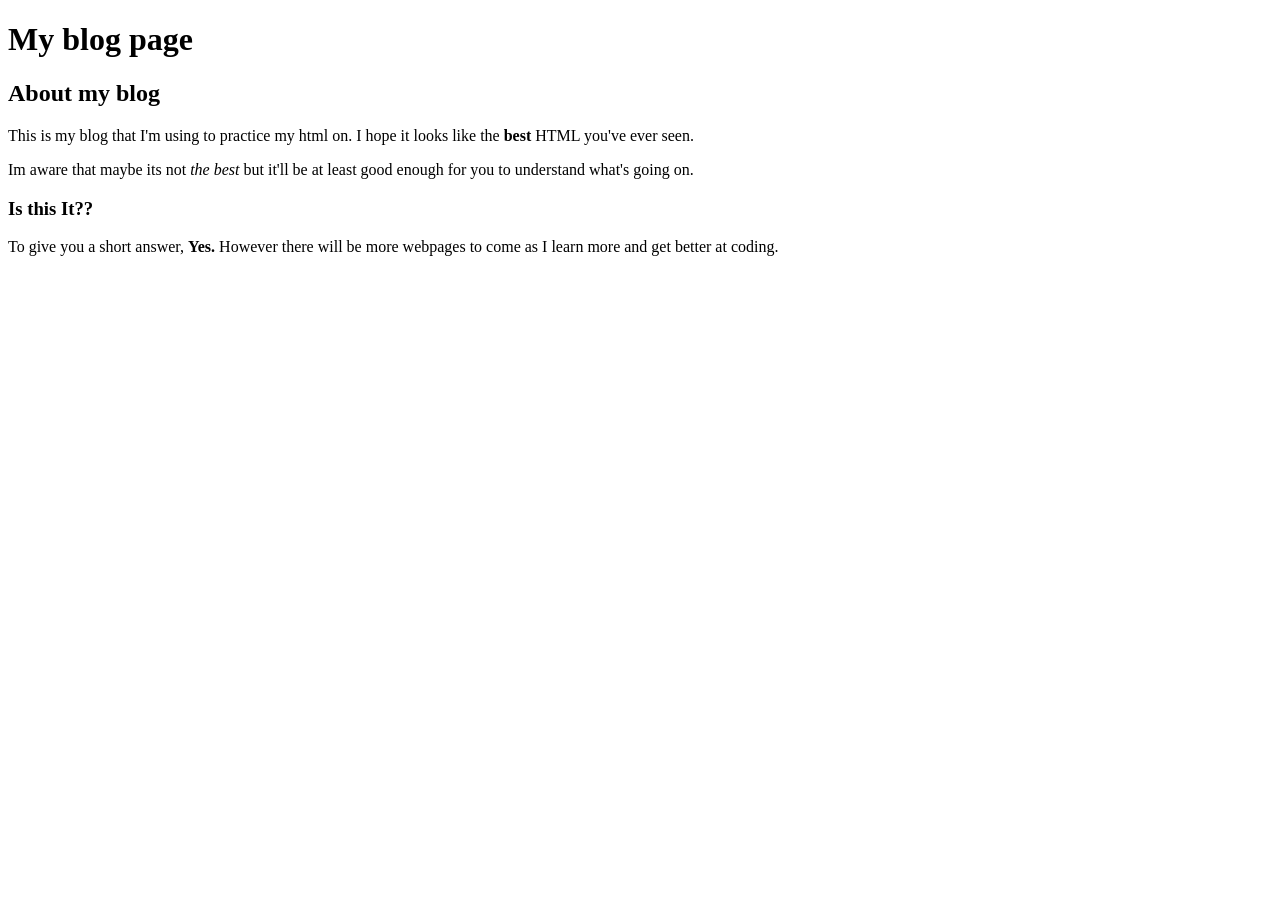
<file: foundations/basic-blog-page/index.html>
<!DOCTYPE html>
<html lang="en">
<head>
    <meta charset="UTF-8">
    <meta name="viewport" content="width=device-width, initial-scale=1.0">
    <title>basic blog page</title>
</head>
<body>
    <h1>My blog page</h1>

    <h2>About my blog</h2>

    <p>This is my blog that I'm using to practice my html on. I hope it looks like the <strong>best</strong> HTML you've ever seen.</p>

    <p>Im aware that maybe its not <em>the best</em> but it'll be at least good enough for you to understand what's going on.</p>

    <h3>Is this It??</h3>

    <p>To give you a short answer, <strong>Yes.</strong> However there will be more webpages to come as I learn more and get better at coding.</p>
</body>
</html>
</file>
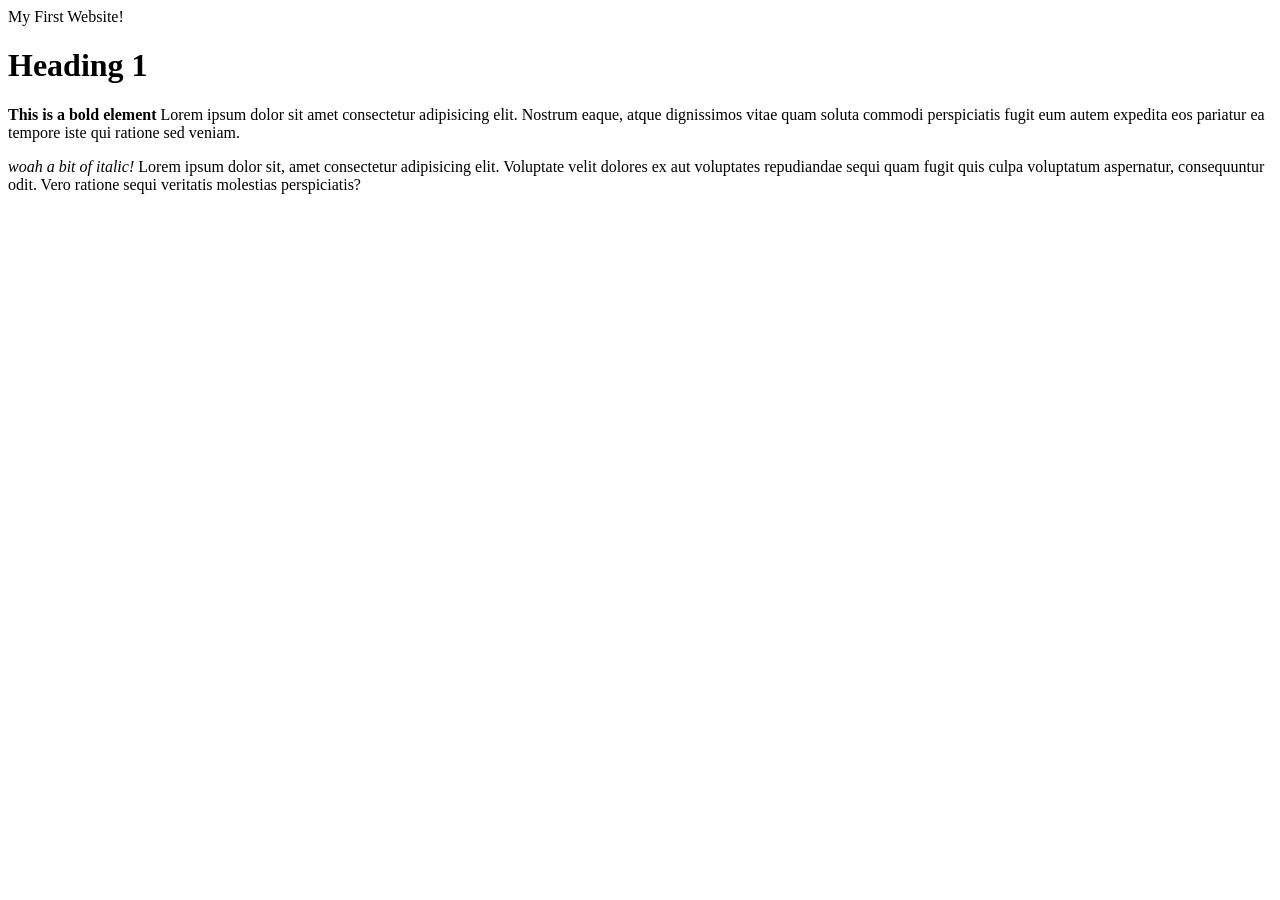
<file: foundations/html-boilerplate/index.html>
<!DOCTYPE html>
<html lang="en">
<head>
    <meta charset="UTF-8">
    <meta name="viewport" content="width=device-width, initial-scale=1.0">
    <title>My first Website</title>
</head>
<body>
    My First Website!

    <h1>Heading 1</h1> 

    <p><strong>This is a bold element</strong> Lorem ipsum dolor sit amet consectetur adipisicing elit. Nostrum eaque, atque dignissimos vitae quam soluta commodi perspiciatis fugit eum autem expedita eos pariatur ea tempore iste qui ratione sed veniam. </p>

    <!-- <strong> makes the text bold -->

    <p><em>woah a bit of italic!</em> Lorem ipsum dolor sit, amet consectetur adipisicing elit. Voluptate velit dolores ex aut voluptates repudiandae sequi quam fugit quis culpa voluptatum aspernatur, consequuntur odit. Vero ratione sequi veritatis molestias perspiciatis?</p>

    <!-- <em> stands for emphasis and makes the text italic-->

    <!-- do not use <b> or <i> as doesnt work for screen readers-->

</body>
</html>
</file>
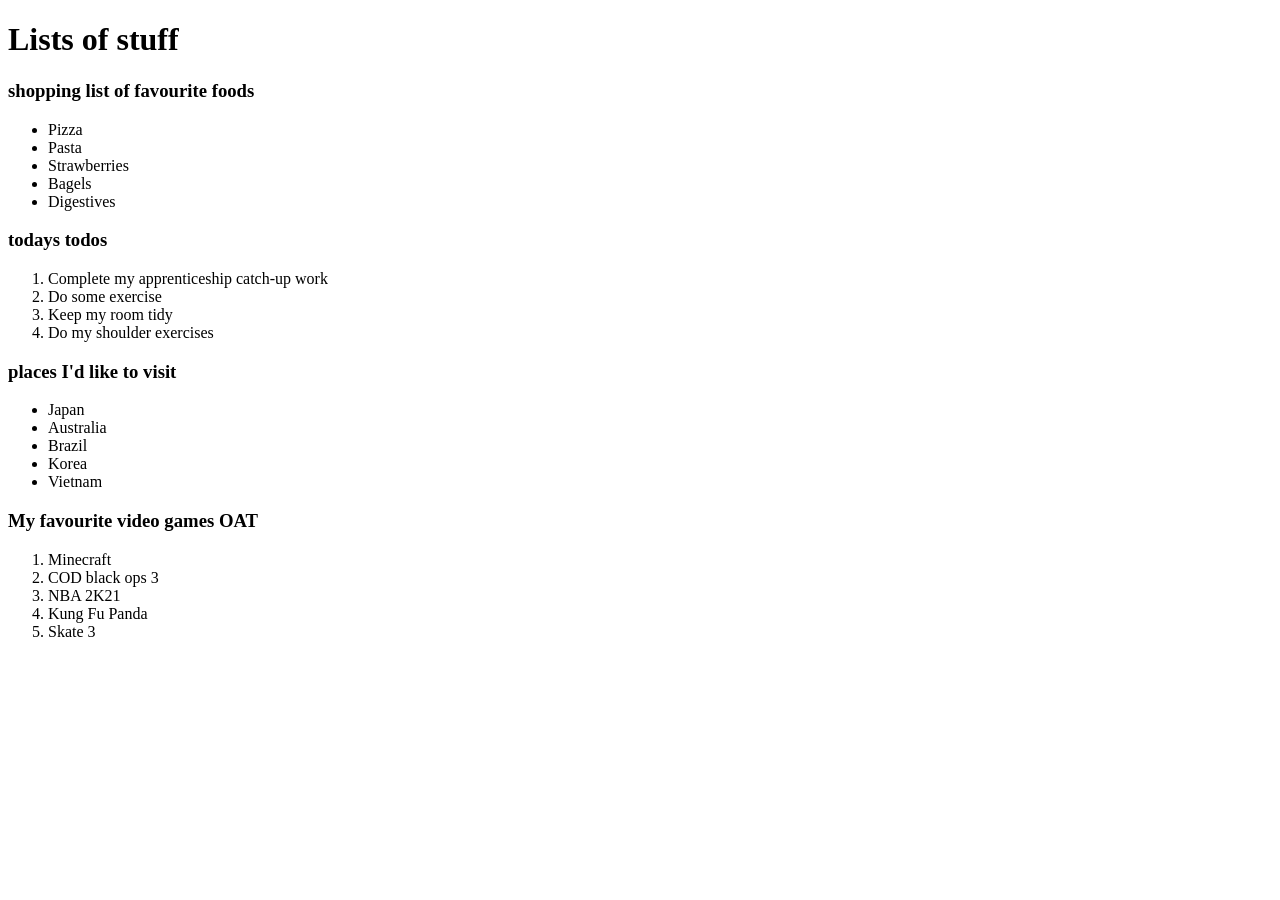
<file: foundations/lists/index.html>
<!DOCTYPE html>
<html lang="en">
<head>
    <meta charset="UTF-8">
    <meta name="viewport" content="width=device-width, initial-scale=1.0">
    <title>my lists</title>
</head>
<body>

    <h1>Lists of stuff</h1>


   <h3>shopping list of favourite foods</h3>
    <ul>
        <li>Pizza</li>
        <li>Pasta</li>
        <li>Strawberries</li>  <!-- an unordered shopping list of my favourite foods-->
        <li>Bagels</li>
        <li>Digestives</li>
    </ul>

<h3>todays todos</h3>
    <ol>
        <li>Complete my apprenticeship catch-up work</li> 
        <li>Do some exercise</li> 
        <li>Keep my room tidy</li>
        <li>Do my shoulder exercises</li> <!-- ordered list of todos I need to get done today-->
    </ol>

    <h3>places I'd like to visit</h3>
    <ul>
        <li>Japan</li>
        <li>Australia</li> <!-- An unordered list of places I'd like to visit one day-->
        <li>Brazil</li>
        <li>Korea</li>
        <li>Vietnam</li>
    </ul>

    <h3>My favourite video games OAT</h3>
    <ol>
        <li>Minecraft</li>
        <li>COD black ops 3</li> <!-- an ordered list of my favourite video games of all time-->
        <li>NBA 2K21</li>
        <li>Kung Fu Panda</li>
        <li>Skate 3</li>
    </ol>

</body>
</html>
</file>
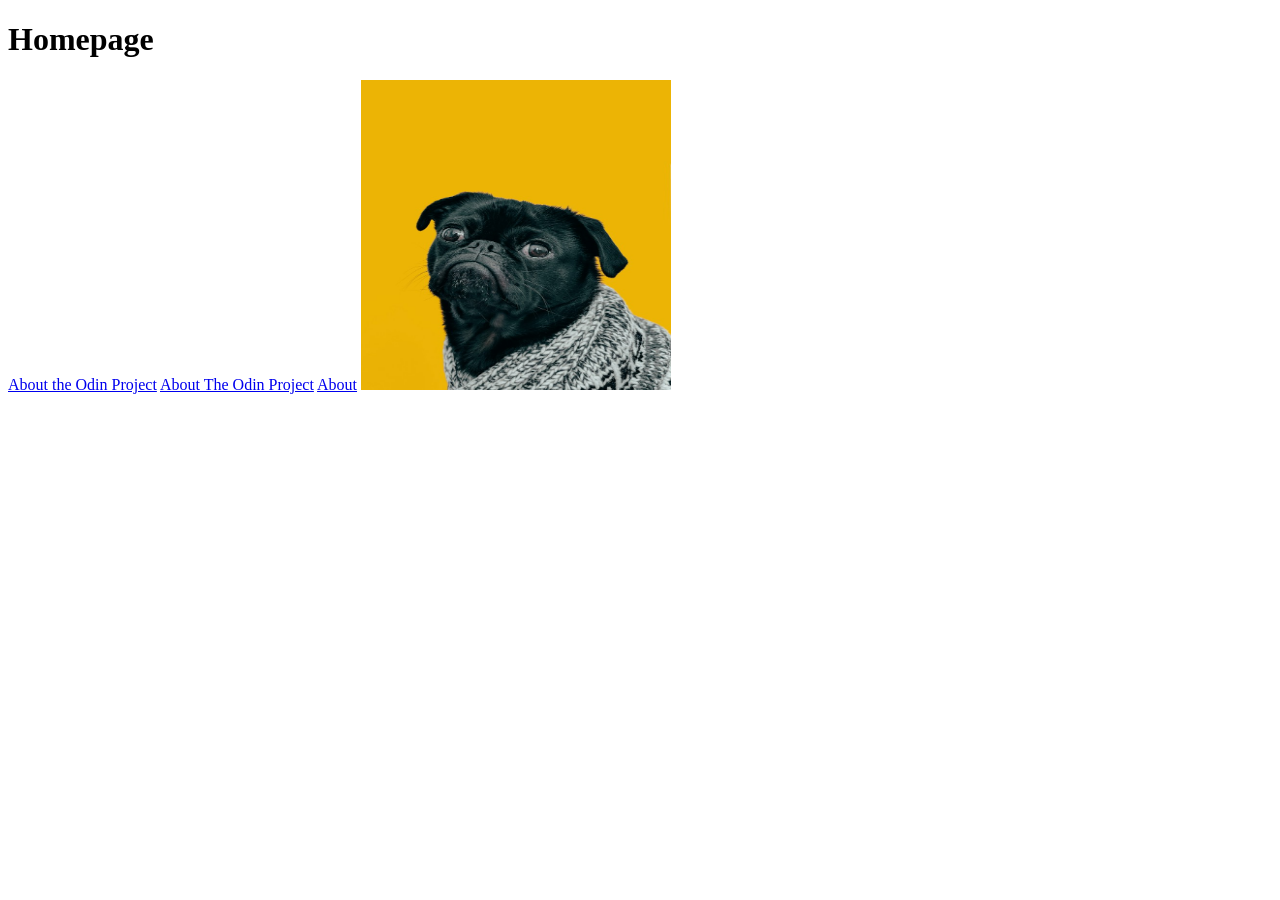
<file: foundations/odin-links-and-images/index.html>
<!DOCTYPE html>
<html lang="en">
<head>
    <meta charset="UTF-8">
    <meta name="viewport" content="width=device-width, initial-scale=1.0">
    <title>Links and images</title>
</head>
<body>
    <h1>Homepage</h1>

    <a href="https://www.theodinproject.com/about">About the Odin Project</a> <!-- This is an anchor element and prvides a link to somewhere(opens in the current tab)-->

    <a href="https://www.theodinproject.com/about" target="_blank" rel="noreferrer">About The Odin Project</a> <!-- the target attribute tells the webpage where the link will open. setting it to blank opens it in a new tab.-->

    <!-- the rel attribute describes the relationship between the page and the linked document.-->
    <!-- noreferrer prevents details about the current page being pased to the new page-->

    <a href="./pages/about.html">About</a> <!-- this is a relative link as it links to another directory within the website-->

    <img src="./images/dog.jpg" alt="a cute looking dog" height="310" width="310">
</body>
</html>
</file>
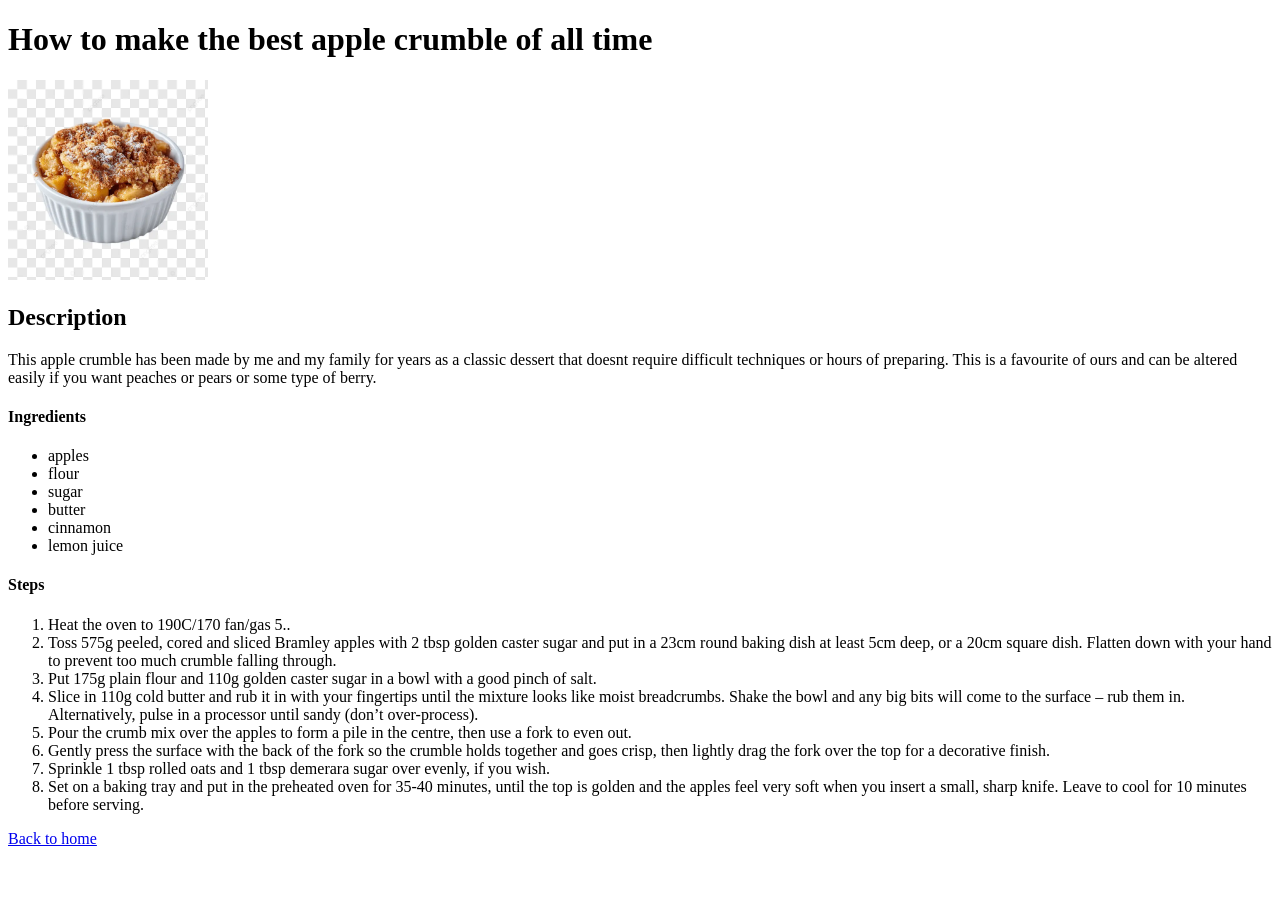
<file: foundation-project-recipe-website/recipes/apple-crumble.html>
<!DOCTYPE html>
<html lang="en">
<head>
    <meta charset="UTF-8">
    <meta name="viewport" content="width=device-width, initial-scale=1.0">
    <title>apple crumble recipe</title>
</head>
<body>
    <h1>How to make the best apple crumble of all time</h1>

    <img src="pngtree-apple-crumble.png" width="200" alt="crunchy apple crumble">

    <h2>Description</h2>

    <p>This apple crumble has been made by me and my family for years as a classic dessert that doesnt require difficult techniques or hours of preparing. This is a favourite of ours and can be altered easily if you want peaches or pears or some type of berry.</p>

    <h4>Ingredients</h4>

    <ul>
        <li>apples</li>
        <li>flour</li>
        <li>sugar</li>
        <li>butter</li>
        <li>cinnamon</li>
        <li>lemon juice</li>
    </ul>

    <h4>Steps</h4>
<ol>
    <li>Heat the oven to 190C/170 fan/gas 5..</li>
    <li>
Toss 575g peeled, cored and sliced Bramley apples with 2 tbsp golden caster sugar and put in a 23cm round baking dish at least 5cm deep, or a 20cm square dish. Flatten down with your hand to prevent too much crumble falling through.</li>
    <li>
Put 175g plain flour and 110g golden caster sugar in a bowl with a good pinch of salt.
</li>
    <li>
Slice in 110g cold butter and rub it in with your fingertips until the mixture looks like moist breadcrumbs. Shake the bowl and any big bits will come to the surface – rub them in. Alternatively, pulse in a processor until sandy (don’t over-process).</li>
    <li>
Pour the crumb mix over the apples to form a pile in the centre, then use a fork to even out.

</li>
    <li>
Gently press the surface with the back of the fork so the crumble holds together and goes crisp, then lightly drag the fork over the top for a decorative finish.</li>
    <li>
Sprinkle 1 tbsp rolled oats and 1 tbsp demerara sugar over evenly, if you wish.</li>
    <li>
Set on a baking tray and put in the preheated oven for 35-40 minutes, until the top is golden and the apples feel very soft when you insert a small, sharp knife. Leave to cool for 10 minutes before serving.</li>
    
</ol>















    <a href="../index.html">Back to home</a>
</body>
</html>
</file>
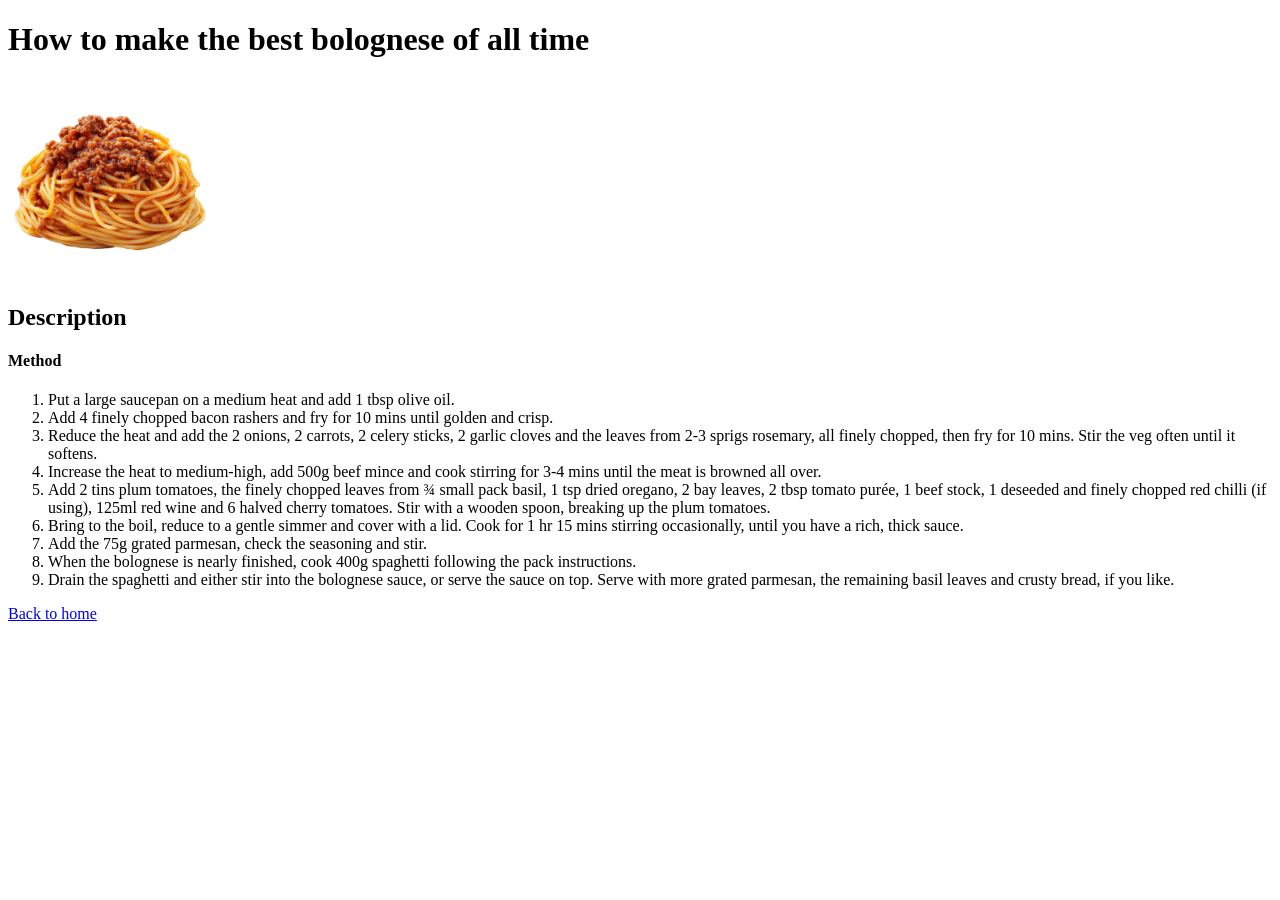
<file: foundation-project-recipe-website/recipes/bolognese.html>
<!DOCTYPE html>
<html lang="en">
<head>
    <meta charset="UTF-8">
    <meta name="viewport" content="width=device-width, initial-scale=1.0">
    <title>bolognese recipe</title>
</head>
<body>
    <h1>How to make the best bolognese of all time</h1>

    <img src="spaghetti-bolognese.png" width="200" alt="fresh homemade bolognese">

    <h2>Description</h2>

    <h4>Method</h4>
<ol>
    <li>Put a large saucepan on a medium heat and add 1 tbsp olive oil.</li>
    <li>
Add 4 finely chopped bacon rashers and fry for 10 mins until golden and crisp.</li>
    <li>
Reduce the heat and add the 2 onions, 2 carrots, 2 celery sticks, 2 garlic cloves and the leaves from 2-3 sprigs rosemary, all finely chopped, then fry for 10 mins. Stir the veg often until it softens.
</li>
    <li>
Increase the heat to medium-high, add 500g beef mince and cook stirring for 3-4 mins until the meat is browned all over.</li>
    <li>
Add 2 tins plum tomatoes, the finely chopped leaves from ¾ small pack basil, 1 tsp dried oregano, 2 bay leaves, 2 tbsp tomato purée, 1 beef stock, 1 deseeded and finely chopped red chilli (if using), 125ml red wine and 6 halved cherry tomatoes. Stir with a wooden spoon, breaking up the plum tomatoes.</li>
    <li>
Bring to the boil, reduce to a gentle simmer and cover with a lid. Cook for 1 hr 15 mins stirring occasionally, until you have a rich, thick sauce.</li>
    <li>
Add the 75g grated parmesan, check the seasoning and stir.</li>
    <li>
When the bolognese is nearly finished, cook 400g spaghetti following the pack instructions.</li>
    <li>
Drain the spaghetti and either stir into the bolognese sauce, or serve the sauce on top. Serve with more grated parmesan, the remaining basil leaves and crusty bread, if you like.
</li>
</ol>















    <a href="../index.html">Back to home</a>
</body>
</html>
</file>
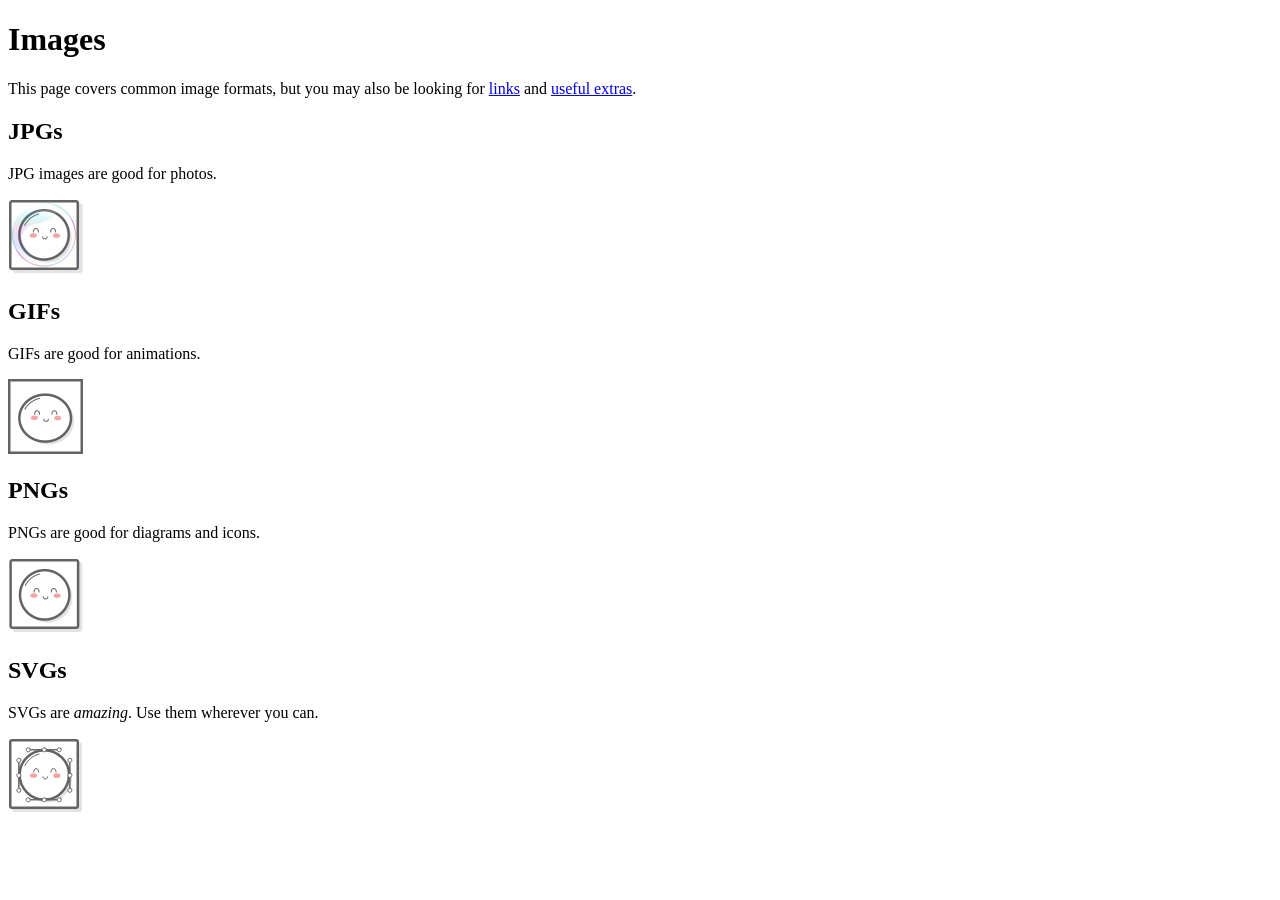
<file: foundations/links-and-images-2/images.html>
<!DOCTYPE html>
<html>
    <head>
        <title>Images</title>
    </head>
    <body>
        <h1>Images</h1>

        <p>This page covers common image formats, but you may also be looking for <a href="links.html">links</a> and <a href="misc/extras.html">useful extras</a>.</p>

        <h2>JPGs</h2>

        <p>JPG images are good for photos.</p>

        <img src="images/images/mochi.jpg" width="75" alt="A mochi ball in a bubble">


        <h2>GIFs</h2>

        <p>GIFs are good for animations.</p>

        <img src="images/images/mochi.gif" width="75" alt="A dancing mochi ball">

        <h2>PNGs</h2>

        <p>PNGs are good for diagrams and icons.</p>

        <img src="images/images/mochi.png" width="75" alt="A mochi ball">


        <h2>SVGs</h2>

        <p>SVGs are <em>amazing</em>. Use them wherever you can.</p>

        <img src="images/images/mochi.svg" alt="A mochi ball with Bezier handles">
    </body>
</html>
</file>
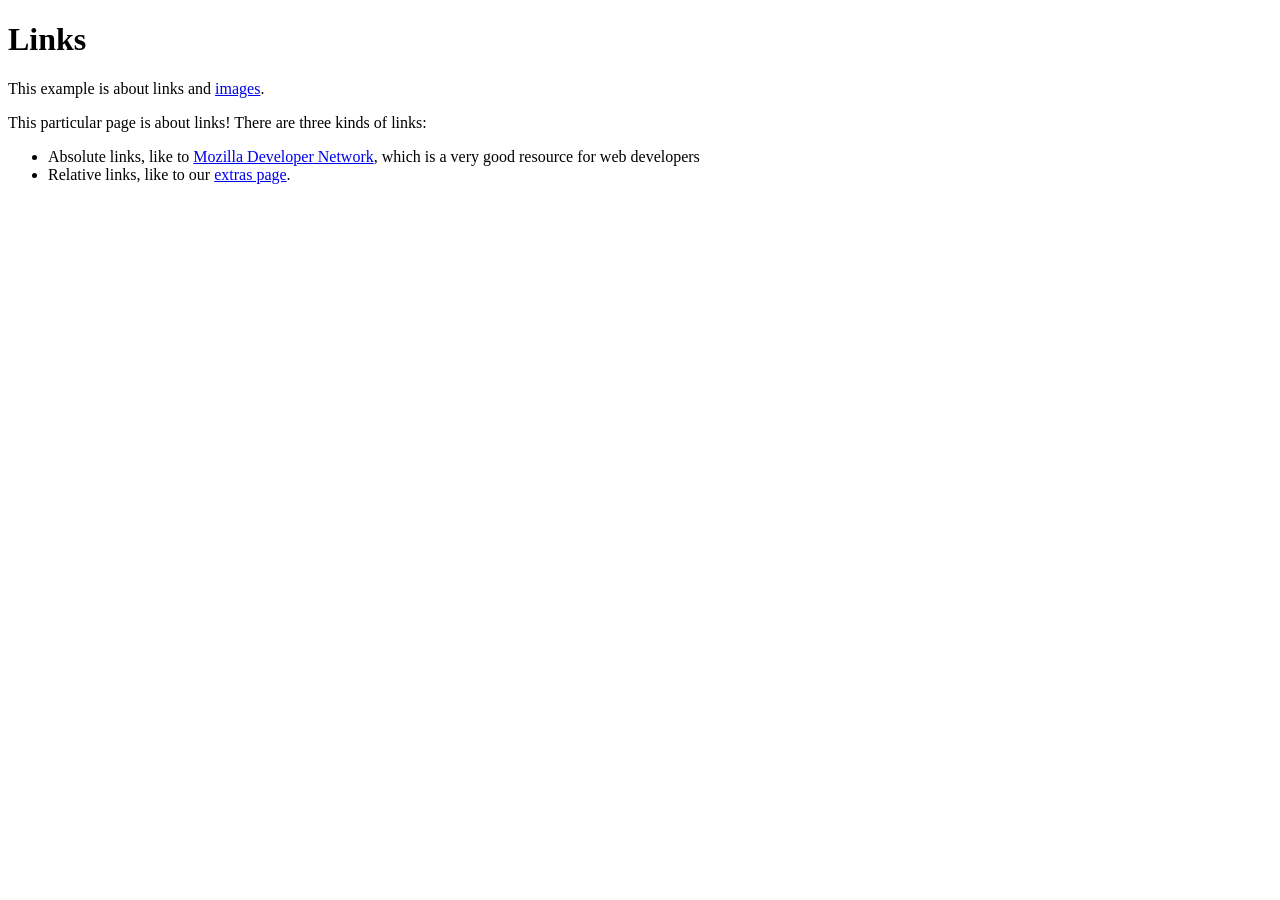
<file: foundations/links-and-images-2/links.html>
<!DOCTYPE html>
<html>
    <head>
        <title>Links</title>
    </head>
    <body>
        <h1>Links</h1>

        <p>This example is about links and <a href="images.html">images</a>.</p>

        <p>This particular page is about links! There are three kinds of links:</p>

        <ul>
            <li> Absolute links, like to <a href="https://developer.mozilla.org/en-US/docs/Web/HTML" target="_blank">Mozilla Developer Network</a>, which is a very good resource for web developers</li>

            <li>Relative links, like to our <a href="misc/extras.html">extras page</a>.</li>
        </ul>
    </body>
</html>
</file>
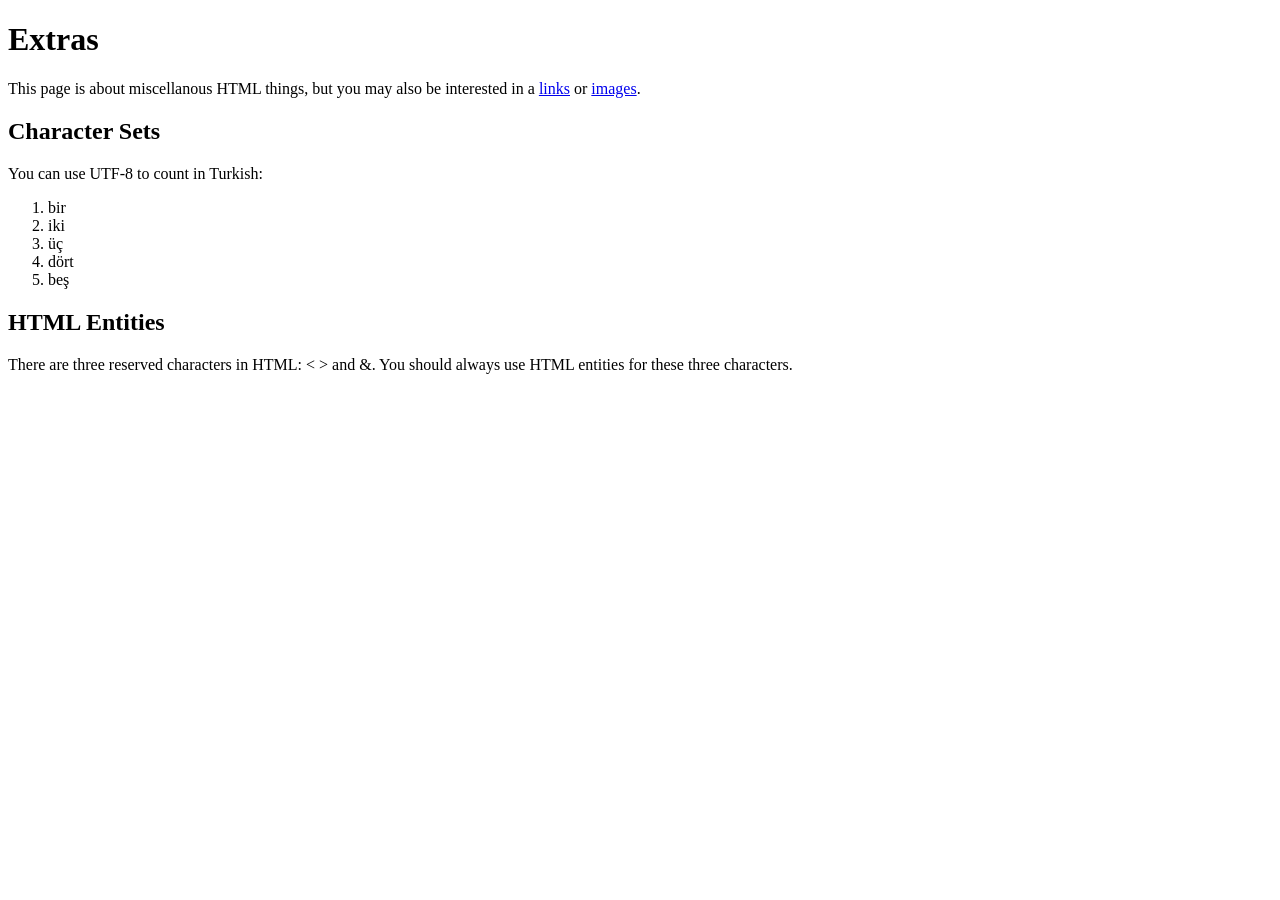
<file: foundations/links-and-images-2/misc/extras.html>
<!DOCTYPE html>
<html>
    <head>
        <title>Extras</title>
    </head>
    <body>
        <h1>Extras</h1>

        <p>This page is about miscellanous HTML things, but you may also be interested in a <a href="../links.html">links</a> or <a href="../images.html">images</a>.</p>

        <h2>Character Sets</h2>

        <p>You can use UTF-8 to count in Turkish:</p>

        <ol>
            <li>bir</li>
            <li>iki</li>
            <li>üç</li>
            <li>dört</li>
            <li>beş</li>
        </ol>

        <h2>HTML Entities</h2>

        <p>There are three reserved characters in HTML: &lt; &gt; and &amp;. You
        should always use HTML entities for these three characters.</p>

    </body>
</html>
</file>
